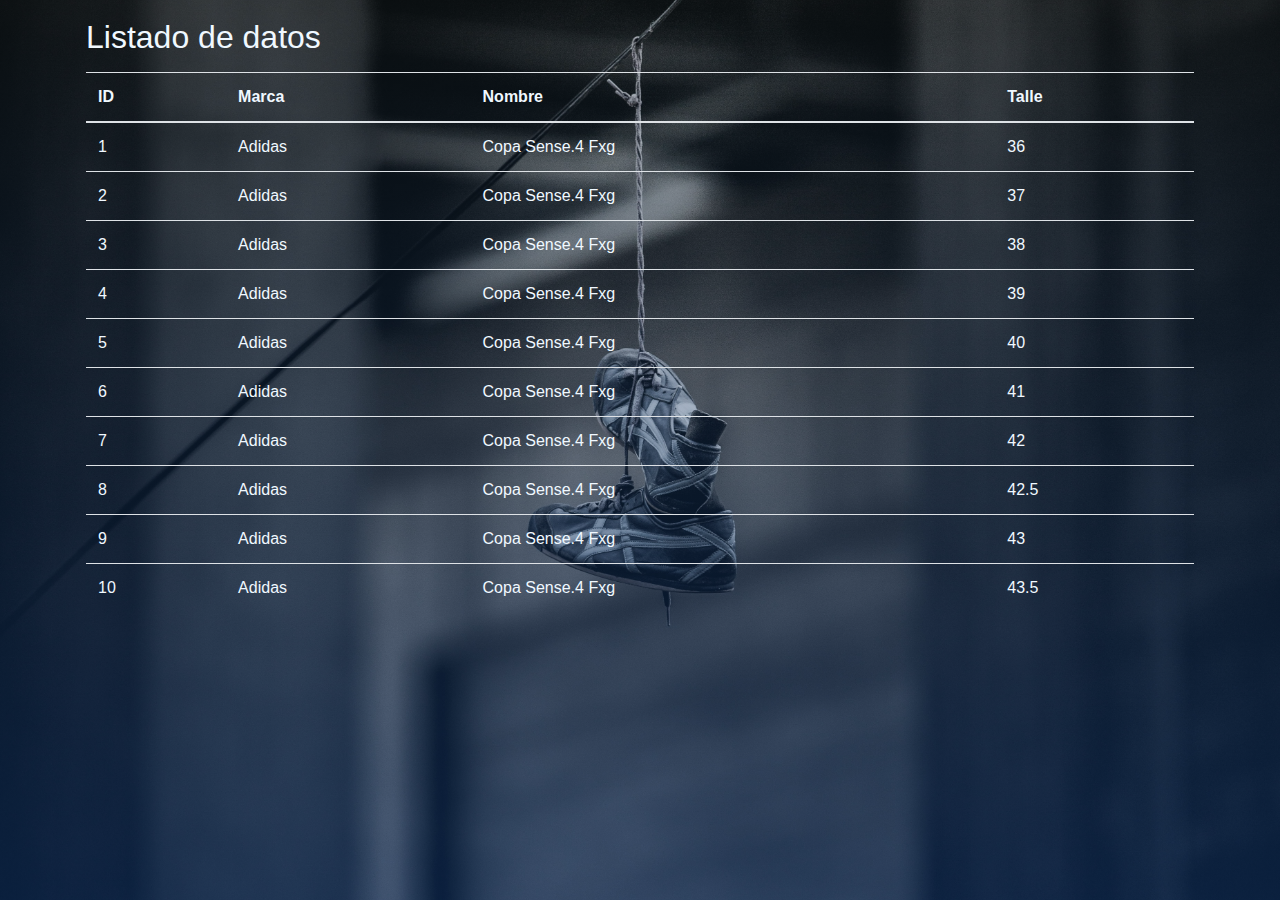
<file: adidascopa.html>
<!DOCTYPE html>
<html lang="en">

<head>
    <meta charset="UTF-8">
    <meta name="viewport"
        content="width=device-width, user-scalable=no, initial-scale=1.0, maximum-scale=1.0, minimum-scale=1.0">
    <link rel="stylesheet" href="https://stackpath.bootstrapcdn.com/bootstrap/4.3.1/css/bootstrap.min.css"
        integrity="sha384-ggOyR0iXCbMQv3Xipma34MD+dH/1fQ784/j6cY/iJTQUOhcWr7x9JvoRxT2MZw1T" crossorigin="anonymous">
    <title>NetBooties</title>
    <link rel="icon" type="image/jpg"  href="/assets/img/logobotines.png">

    <style>

        body{
            height: 100vh;
            background-image: linear-gradient(to top, rgba(4, 58, 133, 0.397) 0%, hsla(198, 74%, 6%, 0.288) 100%), url(/assets/img/fondocancha.jpg);
            background-repeat: no-repeat;
            background-position: center;
            background-size: cover; 
        }

        h2{
            color: aliceblue;
        }

        th{
            color: aliceblue;
        }
        
        td{
            color: aliceblue;
        }

        .card {
            box-shadow: 0 4px 8px 0 rgb(255, 246, 246);
            transition: 0.3s;
            width: 40%;
        }

        .card:hover {
            box-shadow: 0 8px 16px 0 rgb(255, 255, 255);
        }

        .container {
            padding: 2px 16px;
        }
    </style>
</head>

<body>

    <div class="container">
        <div class="row mt-3">
            <div class="col">
                <h2>Listado de datos</h2>
                <div class="my-3">
                    <table class="table" id="lista-usuarios">
                        <thead>
                            <tr>
                                <th scope="col">ID</th>
                                <th scope="col">Marca</th>
                                <th scope="col">Nombre</th>
                                <th scope="col">Talle</th>
                            </tr>
                        </thead>
                        <tbody>
                        </tbody>
                    </table>
                </div>
            </div>
        </div>
    </div>

    <script src="https://code.jquery.com/jquery-3.3.1.slim.min.js"
        integrity="sha384-q8i/X+965DzO0rT7abK41JStQIAqVgRVzpbzo5smXKp4YfRvH+8abtTE1Pi6jizo"
        crossorigin="anonymous"></script>
    <script src="https://cdnjs.cloudflare.com/ajax/libs/popper.js/1.14.7/umd/popper.min.js"
        integrity="sha384-UO2eT0CpHqdSJQ6hJty5KVphtPhzWj9WO1clHTMGa3JDZwrnQq4sF86dIHNDz0W1"
        crossorigin="anonymous"></script>
    <script src="https://stackpath.bootstrapcdn.com/bootstrap/4.3.1/js/bootstrap.min.js"
        integrity="sha384-JjSmVgyd0p3pXB1rRibZUAYoIIy6OrQ6VrjIEaFf/nJGzIxFDsf4x0xIM+B07jRM"
        crossorigin="anonymous"></script>
    <script src="/js/adidascopa.js"></script>

</body>

</html>
</file>
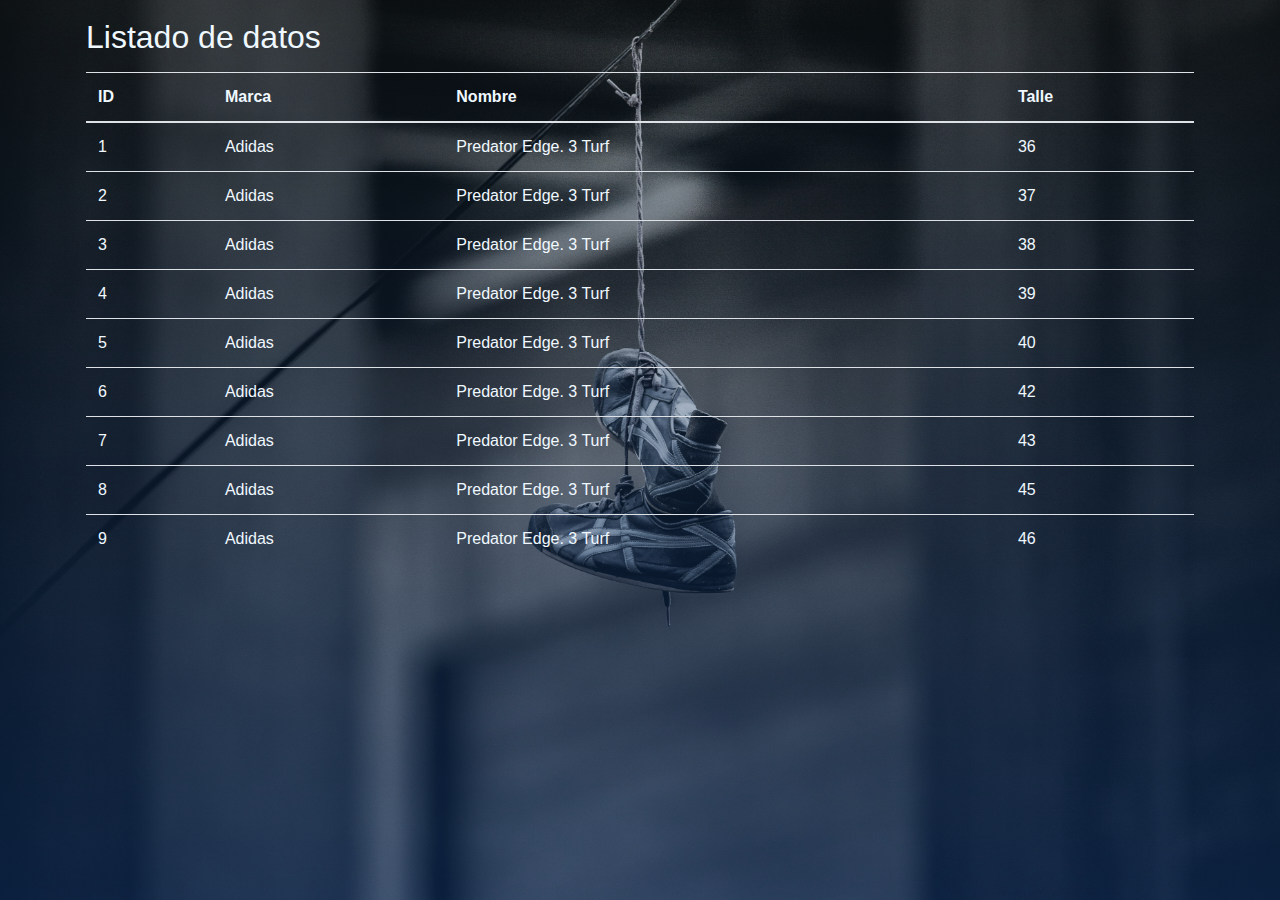
<file: adidaspredator.html>
<!DOCTYPE html>
<html lang="en">

<head>
    <meta charset="UTF-8">
    <meta name="viewport"
        content="width=device-width, user-scalable=no, initial-scale=1.0, maximum-scale=1.0, minimum-scale=1.0">
    <link rel="stylesheet" href="https://stackpath.bootstrapcdn.com/bootstrap/4.3.1/css/bootstrap.min.css"
        integrity="sha384-ggOyR0iXCbMQv3Xipma34MD+dH/1fQ784/j6cY/iJTQUOhcWr7x9JvoRxT2MZw1T" crossorigin="anonymous">
    <title>NetBooties</title>
    <link rel="icon" type="image/jpg"  href="/assets/img/logobotines.png">

    <style>

        body{
            height: 100vh;
            background-image: linear-gradient(to top, rgba(4, 58, 133, 0.397) 0%, hsla(198, 74%, 6%, 0.288) 100%), url(/assets/img/fondocancha.jpg);
            background-repeat: no-repeat;
            background-position: center;
            background-size: cover; 
        }

        h2{
            color: aliceblue;
        }

        th{
            color: aliceblue;
        }
        
        td{
            color: aliceblue;
        }

        .card {
            box-shadow: 0 4px 8px 0 rgb(255, 246, 246);
            transition: 0.3s;
            width: 40%;
        }

        .card:hover {
            box-shadow: 0 8px 16px 0 rgb(255, 255, 255);
        }

        .container {
            padding: 2px 16px;
        }
    </style>
</head>

<body>

    <div class="container">
        <div class="row mt-3">
            <div class="col">
                <h2>Listado de datos</h2>
                <div class="my-3">
                    <table class="table" id="lista-usuarios">
                        <thead>
                            <tr>
                                <th scope="col">ID</th>
                                <th scope="col">Marca</th>
                                <th scope="col">Nombre</th>
                                <th scope="col">Talle</th>
                            </tr>
                        </thead>
                        <tbody>
                        </tbody>
                    </table>
                </div>
            </div>
        </div>
    </div>

    <script src="https://code.jquery.com/jquery-3.3.1.slim.min.js"
        integrity="sha384-q8i/X+965DzO0rT7abK41JStQIAqVgRVzpbzo5smXKp4YfRvH+8abtTE1Pi6jizo"
        crossorigin="anonymous"></script>
    <script src="https://cdnjs.cloudflare.com/ajax/libs/popper.js/1.14.7/umd/popper.min.js"
        integrity="sha384-UO2eT0CpHqdSJQ6hJty5KVphtPhzWj9WO1clHTMGa3JDZwrnQq4sF86dIHNDz0W1"
        crossorigin="anonymous"></script>
    <script src="https://stackpath.bootstrapcdn.com/bootstrap/4.3.1/js/bootstrap.min.js"
        integrity="sha384-JjSmVgyd0p3pXB1rRibZUAYoIIy6OrQ6VrjIEaFf/nJGzIxFDsf4x0xIM+B07jRM"
        crossorigin="anonymous"></script>
    <script src="/js/adidaspredator.js"></script>

</body>

</html>
</file>
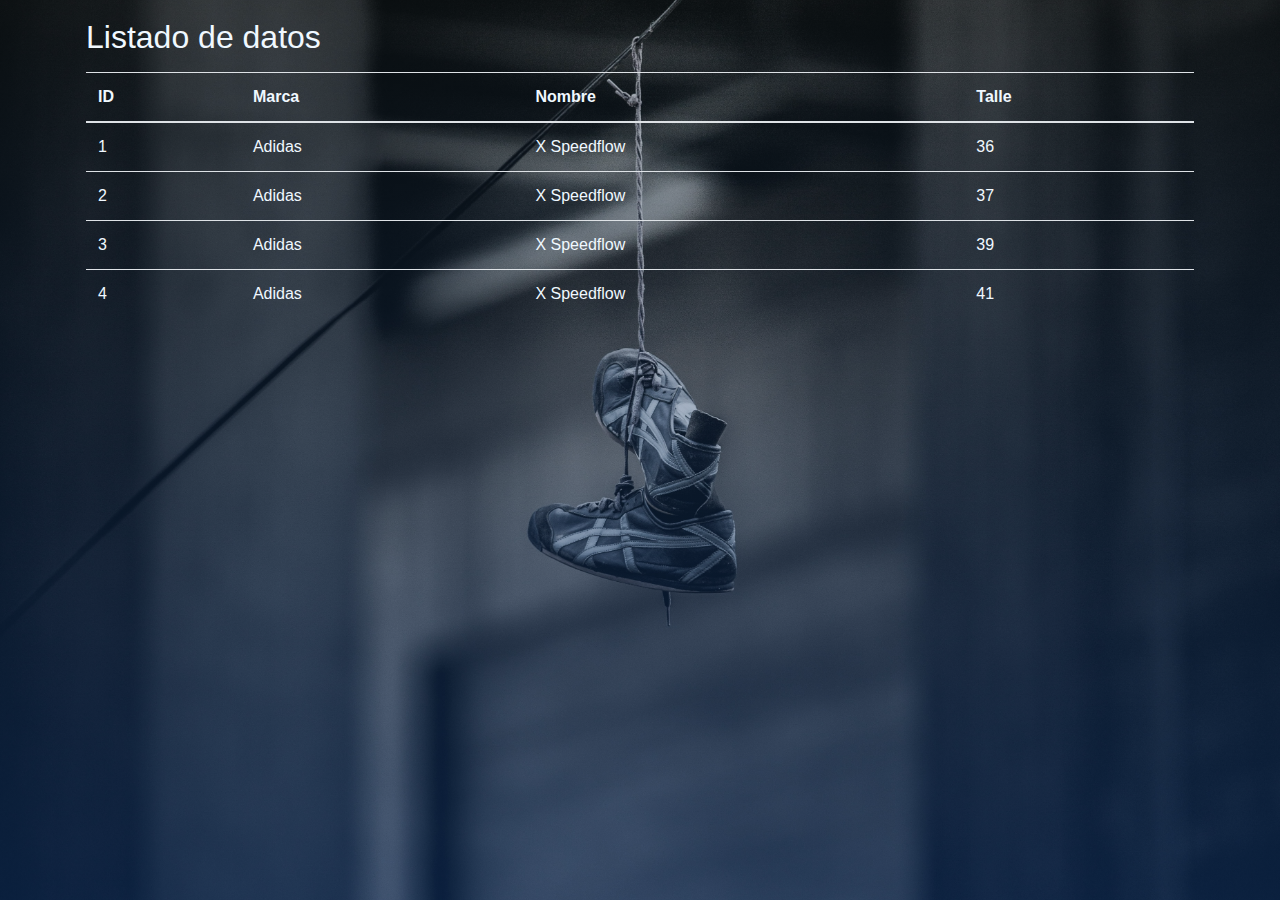
<file: adidasspeed.html>
<!DOCTYPE html>
<html lang="en">

<head>
    <meta charset="UTF-8">
    <meta name="viewport"
        content="width=device-width, user-scalable=no, initial-scale=1.0, maximum-scale=1.0, minimum-scale=1.0">
    <link rel="stylesheet" href="https://stackpath.bootstrapcdn.com/bootstrap/4.3.1/css/bootstrap.min.css"
        integrity="sha384-ggOyR0iXCbMQv3Xipma34MD+dH/1fQ784/j6cY/iJTQUOhcWr7x9JvoRxT2MZw1T" crossorigin="anonymous">
    <title>NetBooties</title>
    <link rel="icon" type="image/jpg"  href="/assets/img/logobotines.png">

    <style>

        body{
            height: 100vh;
            background-image: linear-gradient(to top, rgba(4, 58, 133, 0.397) 0%, hsla(198, 74%, 6%, 0.288) 100%), url(/assets/img/fondocancha.jpg);
            background-repeat: no-repeat;
            background-position: center;
            background-size: cover; 
        }

        h2{
            color: aliceblue;
        }

        th{
            color: aliceblue;
        }
        
        td{
            color: aliceblue;
        }

        .card {
            box-shadow: 0 4px 8px 0 rgb(255, 246, 246);
            transition: 0.3s;
            width: 40%;
        }

        .card:hover {
            box-shadow: 0 8px 16px 0 rgb(255, 255, 255);
        }

        .container {
            padding: 2px 16px;
        }
    </style>
</head>

<body>

    <div class="container">
        <div class="row mt-3">
            <div class="col">
                <h2>Listado de datos</h2>
                <div class="my-3">
                    <table class="table" id="lista-usuarios">
                        <thead>
                            <tr>
                                <th scope="col">ID</th>
                                <th scope="col">Marca</th>
                                <th scope="col">Nombre</th>
                                <th scope="col">Talle</th>
                            </tr>
                        </thead>
                        <tbody>
                        </tbody>
                    </table>
                </div>
            </div>
        </div>
    </div>

    <script src="https://code.jquery.com/jquery-3.3.1.slim.min.js"
        integrity="sha384-q8i/X+965DzO0rT7abK41JStQIAqVgRVzpbzo5smXKp4YfRvH+8abtTE1Pi6jizo"
        crossorigin="anonymous"></script>
    <script src="https://cdnjs.cloudflare.com/ajax/libs/popper.js/1.14.7/umd/popper.min.js"
        integrity="sha384-UO2eT0CpHqdSJQ6hJty5KVphtPhzWj9WO1clHTMGa3JDZwrnQq4sF86dIHNDz0W1"
        crossorigin="anonymous"></script>
    <script src="https://stackpath.bootstrapcdn.com/bootstrap/4.3.1/js/bootstrap.min.js"
        integrity="sha384-JjSmVgyd0p3pXB1rRibZUAYoIIy6OrQ6VrjIEaFf/nJGzIxFDsf4x0xIM+B07jRM"
        crossorigin="anonymous"></script>
    <script src="/js/adidasspeedflow.js"></script>

</body>

</html>
</file>
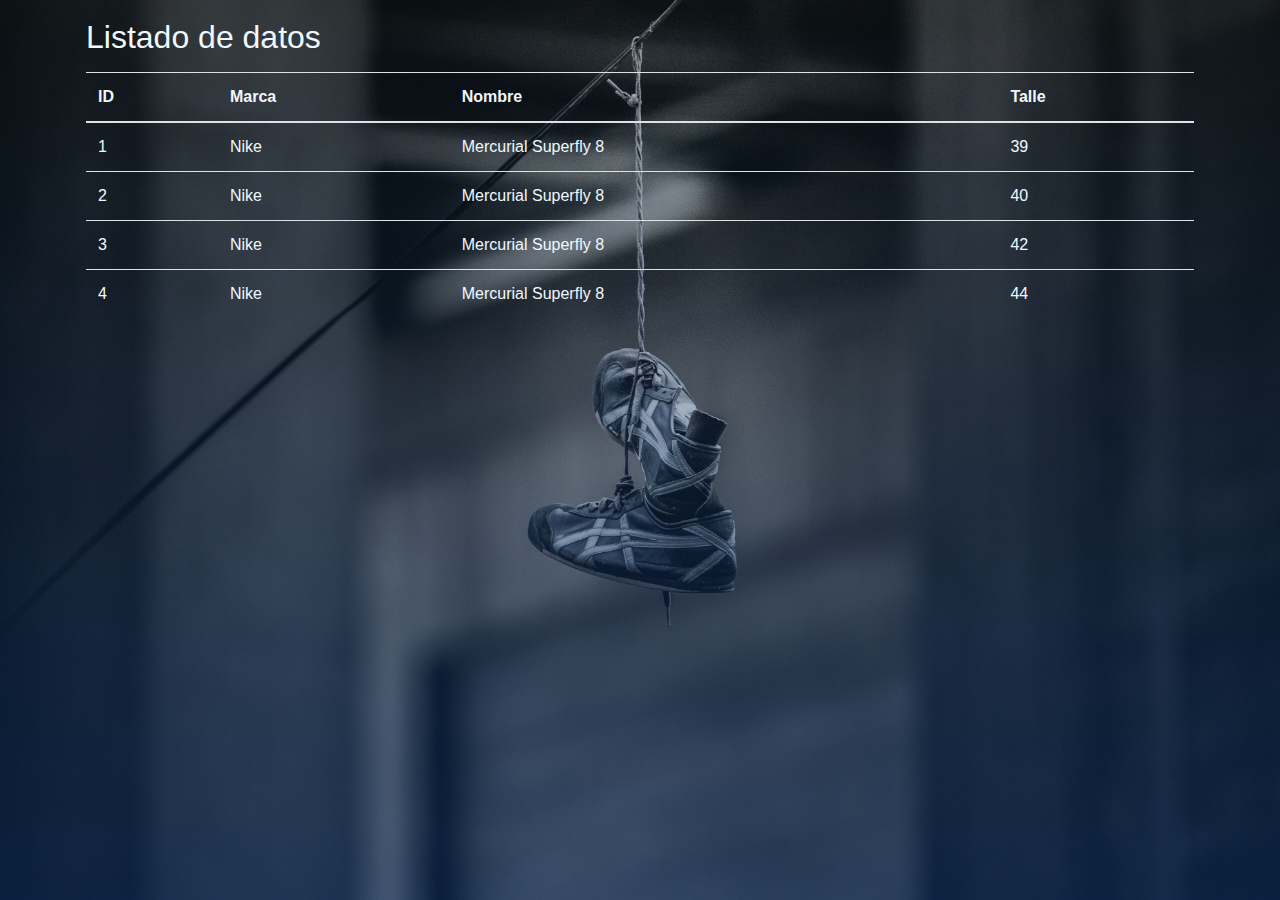
<file: nikemercurial.html>
<!DOCTYPE html>
<html lang="en">

<head>
    <meta charset="UTF-8">
    <meta name="viewport"
        content="width=device-width, user-scalable=no, initial-scale=1.0, maximum-scale=1.0, minimum-scale=1.0">
    <link rel="stylesheet" href="https://stackpath.bootstrapcdn.com/bootstrap/4.3.1/css/bootstrap.min.css"
        integrity="sha384-ggOyR0iXCbMQv3Xipma34MD+dH/1fQ784/j6cY/iJTQUOhcWr7x9JvoRxT2MZw1T" crossorigin="anonymous">
    <title>NetBooties</title>
    <link rel="icon" type="image/jpg"  href="/assets/img/logobotines.png">

    <style>

        body{
            height: 100vh;
            background-image: linear-gradient(to top, rgba(4, 58, 133, 0.397) 0%, hsla(198, 74%, 6%, 0.288) 100%), url(/assets/img/fondocancha.jpg);
            background-repeat: no-repeat;
            background-position: center;
            background-size: cover; 
        }

        h2{
            color: aliceblue;
        }

        th{
            color: aliceblue;
        }
        
        td{
            color: aliceblue;
        }

        .card {
            box-shadow: 0 4px 8px 0 rgb(255, 246, 246);
            transition: 0.3s;
            width: 40%;
        }

        .card:hover {
            box-shadow: 0 8px 16px 0 rgb(255, 255, 255);
        }

        .container {
            padding: 2px 16px;
        }
    </style>
</head>

<body>

    <div class="container">
        <div class="row mt-3">
            <div class="col">
                <h2>Listado de datos</h2>
                <div class="my-3">
                    <table class="table" id="lista-usuarios">
                        <thead>
                            <tr>
                                <th scope="col">ID</th>
                                <th scope="col">Marca</th>
                                <th scope="col">Nombre</th>
                                <th scope="col">Talle</th>
                            </tr>
                        </thead>
                        <tbody>
                        </tbody>
                    </table>
                </div>
            </div>
        </div>
    </div>

    <script src="https://code.jquery.com/jquery-3.3.1.slim.min.js"
        integrity="sha384-q8i/X+965DzO0rT7abK41JStQIAqVgRVzpbzo5smXKp4YfRvH+8abtTE1Pi6jizo"
        crossorigin="anonymous"></script>
    <script src="https://cdnjs.cloudflare.com/ajax/libs/popper.js/1.14.7/umd/popper.min.js"
        integrity="sha384-UO2eT0CpHqdSJQ6hJty5KVphtPhzWj9WO1clHTMGa3JDZwrnQq4sF86dIHNDz0W1"
        crossorigin="anonymous"></script>
    <script src="https://stackpath.bootstrapcdn.com/bootstrap/4.3.1/js/bootstrap.min.js"
        integrity="sha384-JjSmVgyd0p3pXB1rRibZUAYoIIy6OrQ6VrjIEaFf/nJGzIxFDsf4x0xIM+B07jRM"
        crossorigin="anonymous"></script>
    <script src="/js/nikesuperfly.js"></script>

</body>

</html>
</file>
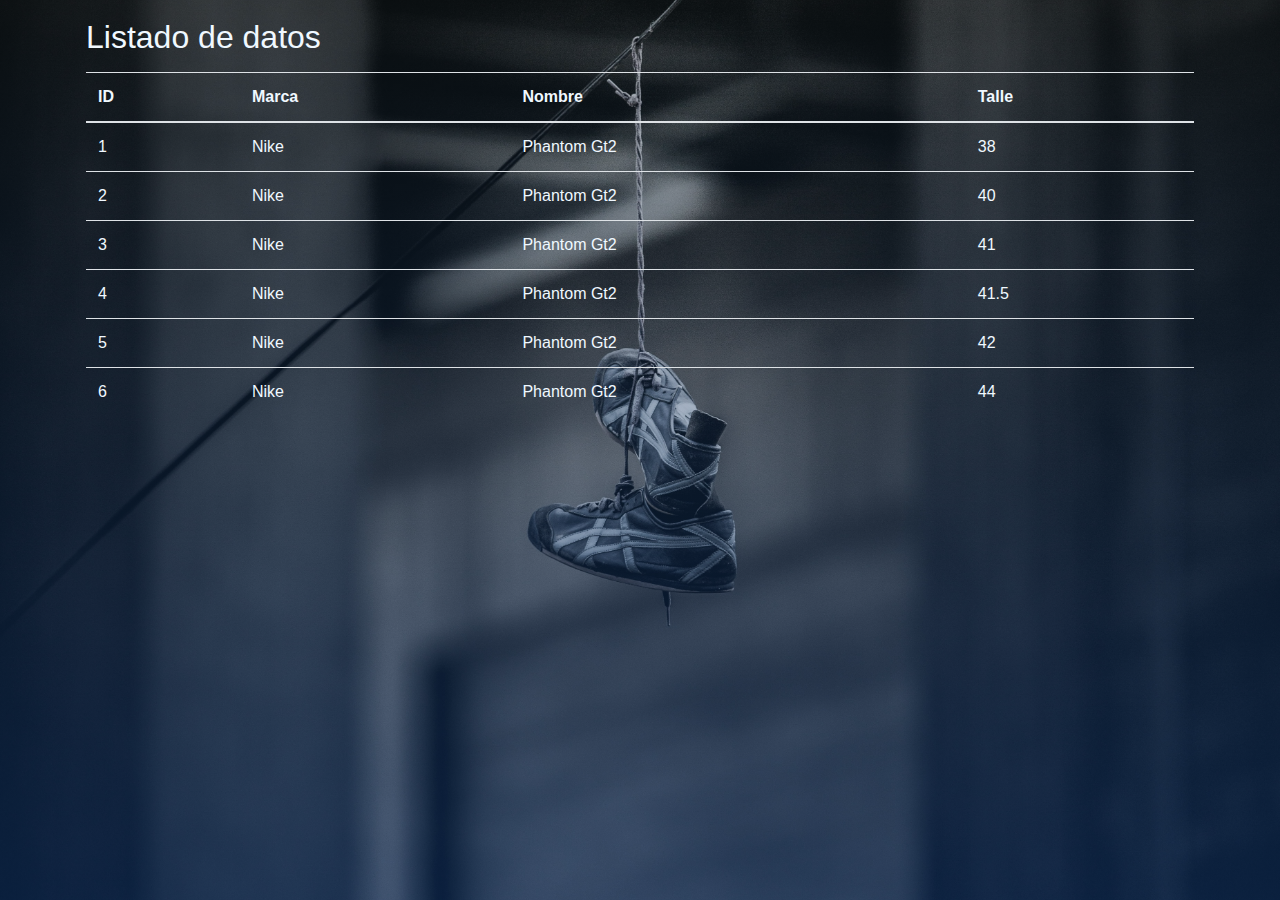
<file: nikephantom.html>
<!DOCTYPE html>
<html lang="en">

<head>
    <meta charset="UTF-8">
    <meta name="viewport"
        content="width=device-width, user-scalable=no, initial-scale=1.0, maximum-scale=1.0, minimum-scale=1.0">
    <link rel="stylesheet" href="https://stackpath.bootstrapcdn.com/bootstrap/4.3.1/css/bootstrap.min.css"
        integrity="sha384-ggOyR0iXCbMQv3Xipma34MD+dH/1fQ784/j6cY/iJTQUOhcWr7x9JvoRxT2MZw1T" crossorigin="anonymous">
    <title>NetBooties</title>
    <link rel="icon" type="image/jpg"  href="/assets/img/logobotines.png">

    <style>

        body{
            height: 100vh;
            background-image: linear-gradient(to top, rgba(4, 58, 133, 0.397) 0%, hsla(198, 74%, 6%, 0.288) 100%), url(/assets/img/fondocancha.jpg);
            background-repeat: no-repeat;
            background-position: center;
            background-size: cover; 
        }

        h2{
            color: aliceblue;
        }

        th{
            color: aliceblue;
        }
        
        td{
            color: aliceblue;
        }

        .card {
            box-shadow: 0 4px 8px 0 rgb(255, 246, 246);
            transition: 0.3s;
            width: 40%;
        }

        .card:hover {
            box-shadow: 0 8px 16px 0 rgb(255, 255, 255);
        }

        .container {
            padding: 2px 16px;
        }
    </style>
</head>

<body>

    <div class="container">
        <div class="row mt-3">
            <div class="col">
                <h2>Listado de datos</h2>
                <div class="my-3">
                    <table class="table" id="lista-usuarios">
                        <thead>
                            <tr>
                                <th scope="col">ID</th>
                                <th scope="col">Marca</th>
                                <th scope="col">Nombre</th>
                                <th scope="col">Talle</th>
                            </tr>
                        </thead>
                        <tbody>
                        </tbody>
                    </table>
                </div>
            </div>
        </div>
    </div>

    <script src="https://code.jquery.com/jquery-3.3.1.slim.min.js"
        integrity="sha384-q8i/X+965DzO0rT7abK41JStQIAqVgRVzpbzo5smXKp4YfRvH+8abtTE1Pi6jizo"
        crossorigin="anonymous"></script>
    <script src="https://cdnjs.cloudflare.com/ajax/libs/popper.js/1.14.7/umd/popper.min.js"
        integrity="sha384-UO2eT0CpHqdSJQ6hJty5KVphtPhzWj9WO1clHTMGa3JDZwrnQq4sF86dIHNDz0W1"
        crossorigin="anonymous"></script>
    <script src="https://stackpath.bootstrapcdn.com/bootstrap/4.3.1/js/bootstrap.min.js"
        integrity="sha384-JjSmVgyd0p3pXB1rRibZUAYoIIy6OrQ6VrjIEaFf/nJGzIxFDsf4x0xIM+B07jRM"
        crossorigin="anonymous"></script>
    <script src="/js/nikephantom.js"></script>

</body>

</html>
</file>
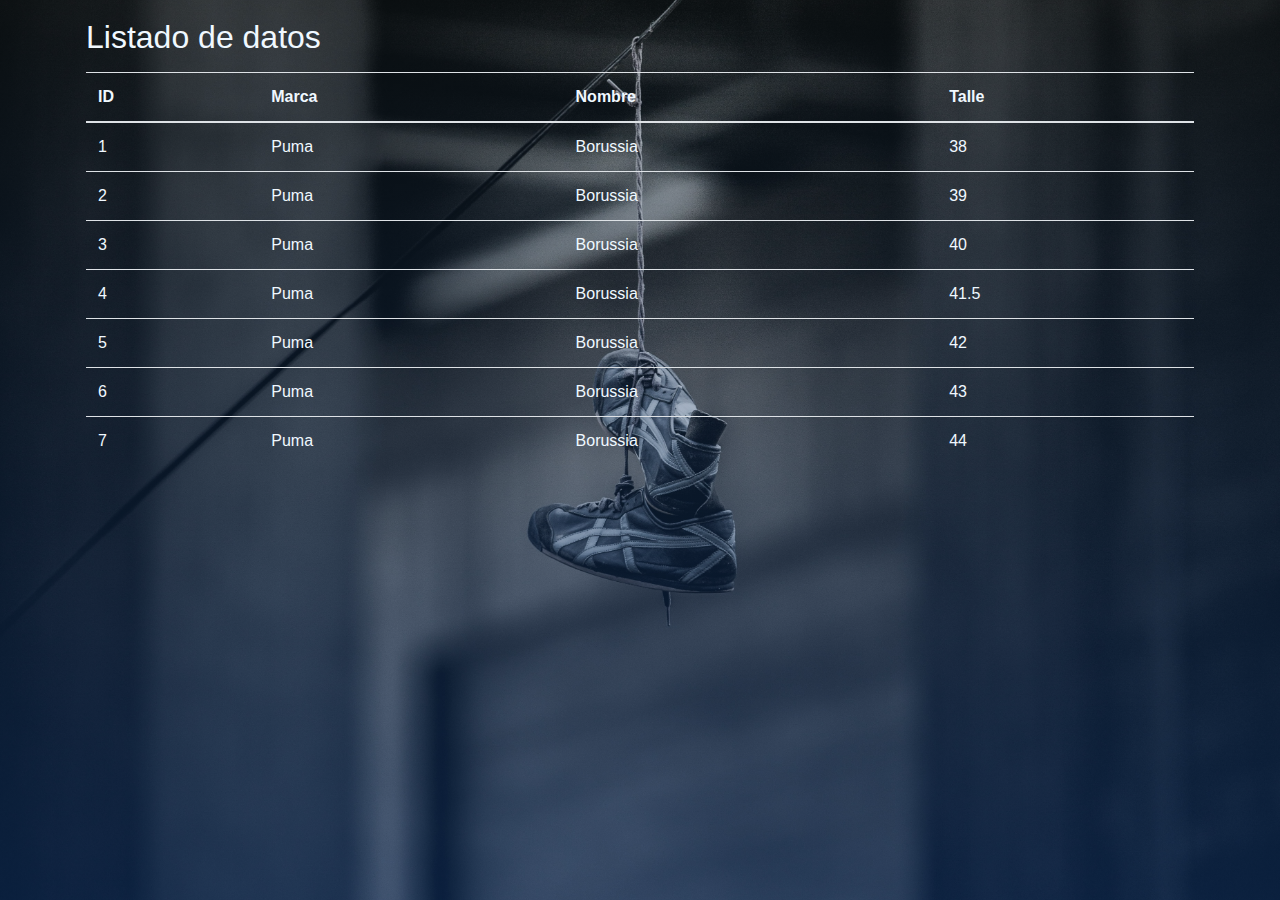
<file: pumaborussia.html>
<!DOCTYPE html>
<html lang="en">

<head>
    <meta charset="UTF-8">
    <meta name="viewport"
        content="width=device-width, user-scalable=no, initial-scale=1.0, maximum-scale=1.0, minimum-scale=1.0">
    <link rel="stylesheet" href="https://stackpath.bootstrapcdn.com/bootstrap/4.3.1/css/bootstrap.min.css"
        integrity="sha384-ggOyR0iXCbMQv3Xipma34MD+dH/1fQ784/j6cY/iJTQUOhcWr7x9JvoRxT2MZw1T" crossorigin="anonymous">
    <title>NetBooties</title>
    <link rel="icon" type="image/jpg"  href="/assets/img/logobotines.png">

    <style>

        body{
            height: 100vh;
            background-image: linear-gradient(to top, rgba(4, 58, 133, 0.397) 0%, hsla(198, 74%, 6%, 0.288) 100%), url(/assets/img/fondocancha.jpg);
            background-repeat: no-repeat;
            background-position: center;
            background-size: cover; 
        }

        h2{
            color: aliceblue;
        }

        th{
            color: aliceblue;
        }
        
        td{
            color: aliceblue;
        }

        .card {
            box-shadow: 0 4px 8px 0 rgb(255, 246, 246);
            transition: 0.3s;
            width: 40%;
        }

        .card:hover {
            box-shadow: 0 8px 16px 0 rgb(255, 255, 255);
        }

        .container {
            padding: 2px 16px;
        }
    </style>
</head>

<body>

    <div class="container">
        <div class="row mt-3">
            <div class="col">
                <h2>Listado de datos</h2>
                <div class="my-3">
                    <table class="table" id="lista-usuarios">
                        <thead>
                            <tr>
                                <th scope="col">ID</th>
                                <th scope="col">Marca</th>
                                <th scope="col">Nombre</th>
                                <th scope="col">Talle</th>
                            </tr>
                        </thead>
                        <tbody>
                        </tbody>
                    </table>
                </div>
            </div>
        </div>
    </div>

    <script src="https://code.jquery.com/jquery-3.3.1.slim.min.js"
        integrity="sha384-q8i/X+965DzO0rT7abK41JStQIAqVgRVzpbzo5smXKp4YfRvH+8abtTE1Pi6jizo"
        crossorigin="anonymous"></script>
    <script src="https://cdnjs.cloudflare.com/ajax/libs/popper.js/1.14.7/umd/popper.min.js"
        integrity="sha384-UO2eT0CpHqdSJQ6hJty5KVphtPhzWj9WO1clHTMGa3JDZwrnQq4sF86dIHNDz0W1"
        crossorigin="anonymous"></script>
    <script src="https://stackpath.bootstrapcdn.com/bootstrap/4.3.1/js/bootstrap.min.js"
        integrity="sha384-JjSmVgyd0p3pXB1rRibZUAYoIIy6OrQ6VrjIEaFf/nJGzIxFDsf4x0xIM+B07jRM"
        crossorigin="anonymous"></script>
    <script src="/js/pumaborussia.js"></script>

</body>

</html>
</file>
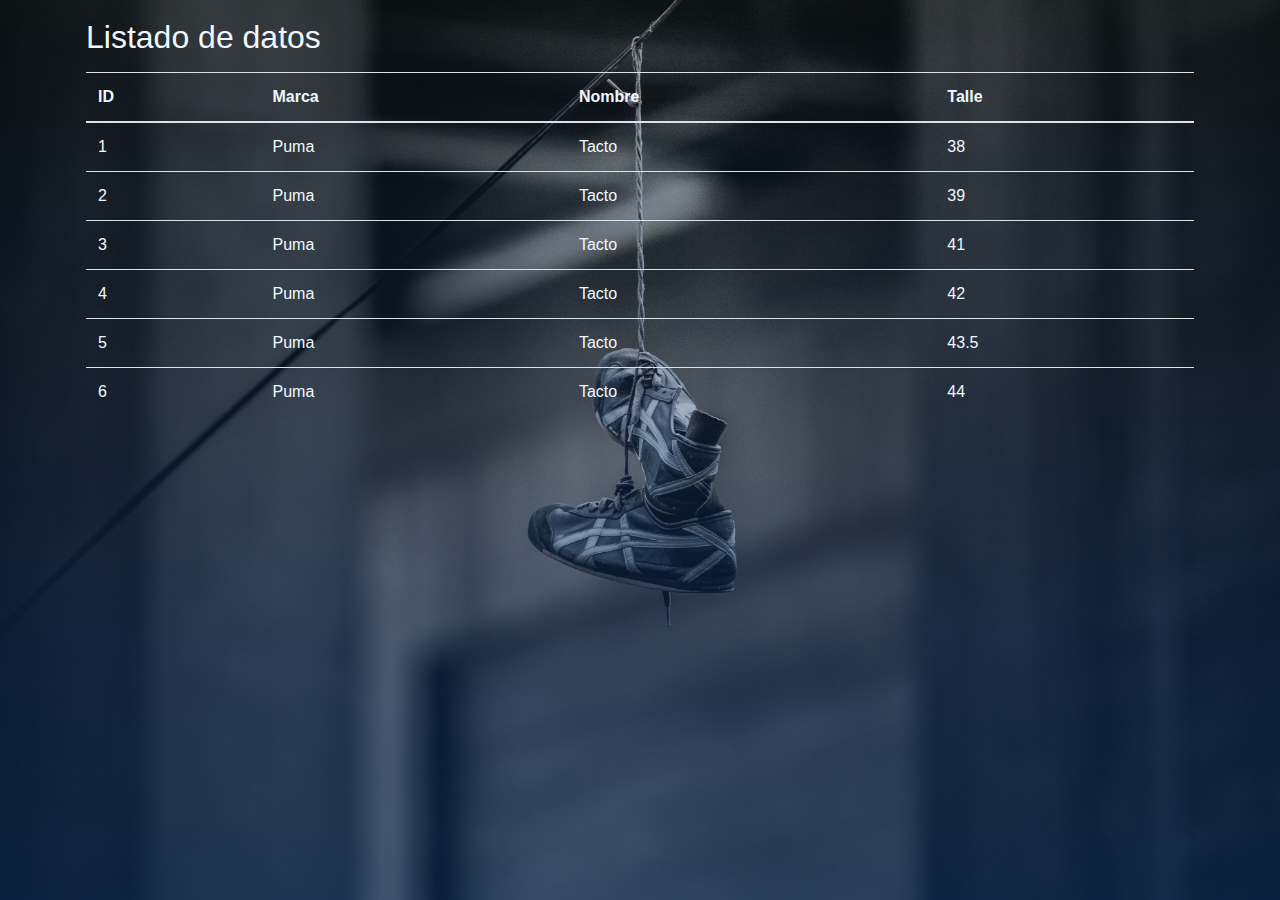
<file: pumatacto.html>
<!DOCTYPE html>
<html lang="en">

<head>
    <meta charset="UTF-8">
    <meta name="viewport"
        content="width=device-width, user-scalable=no, initial-scale=1.0, maximum-scale=1.0, minimum-scale=1.0">
    <link rel="stylesheet" href="https://stackpath.bootstrapcdn.com/bootstrap/4.3.1/css/bootstrap.min.css"
        integrity="sha384-ggOyR0iXCbMQv3Xipma34MD+dH/1fQ784/j6cY/iJTQUOhcWr7x9JvoRxT2MZw1T" crossorigin="anonymous">
    <title>NetBooties</title>
    <link rel="icon" type="image/jpg"  href="/assets/img/logobotines.png">

    <style>

        body{
            height: 100vh;
            background-image: linear-gradient(to top, rgba(4, 58, 133, 0.397) 0%, hsla(198, 74%, 6%, 0.288) 100%), url(/assets/img/fondocancha.jpg);
            background-repeat: no-repeat;
            background-position: center;
            background-size: cover; 
        }

        h2{
            color: aliceblue;
        }

        th{
            color: aliceblue;
        }
        
        td{
            color: aliceblue;
        }

        .card {
            box-shadow: 0 4px 8px 0 rgb(255, 246, 246);
            transition: 0.3s;
            width: 40%;
        }

        .card:hover {
            box-shadow: 0 8px 16px 0 rgb(255, 255, 255);
        }

        .container {
            padding: 2px 16px;
        }
    </style>
</head>

<body>

    <div class="container">
        <div class="row mt-3">
            <div class="col">
                <h2>Listado de datos</h2>
                <div class="my-3">
                    <table class="table" id="lista-usuarios">
                        <thead>
                            <tr>
                                <th scope="col">ID</th>
                                <th scope="col">Marca</th>
                                <th scope="col">Nombre</th>
                                <th scope="col">Talle</th>
                            </tr>
                        </thead>
                        <tbody>
                        </tbody>
                    </table>
                </div>
            </div>
        </div>
    </div>

    <script src="https://code.jquery.com/jquery-3.3.1.slim.min.js"
        integrity="sha384-q8i/X+965DzO0rT7abK41JStQIAqVgRVzpbzo5smXKp4YfRvH+8abtTE1Pi6jizo"
        crossorigin="anonymous"></script>
    <script src="https://cdnjs.cloudflare.com/ajax/libs/popper.js/1.14.7/umd/popper.min.js"
        integrity="sha384-UO2eT0CpHqdSJQ6hJty5KVphtPhzWj9WO1clHTMGa3JDZwrnQq4sF86dIHNDz0W1"
        crossorigin="anonymous"></script>
    <script src="https://stackpath.bootstrapcdn.com/bootstrap/4.3.1/js/bootstrap.min.js"
        integrity="sha384-JjSmVgyd0p3pXB1rRibZUAYoIIy6OrQ6VrjIEaFf/nJGzIxFDsf4x0xIM+B07jRM"
        crossorigin="anonymous"></script>
    <script src="/js/pumatacto.js"></script>

</body>

</html>
</file>
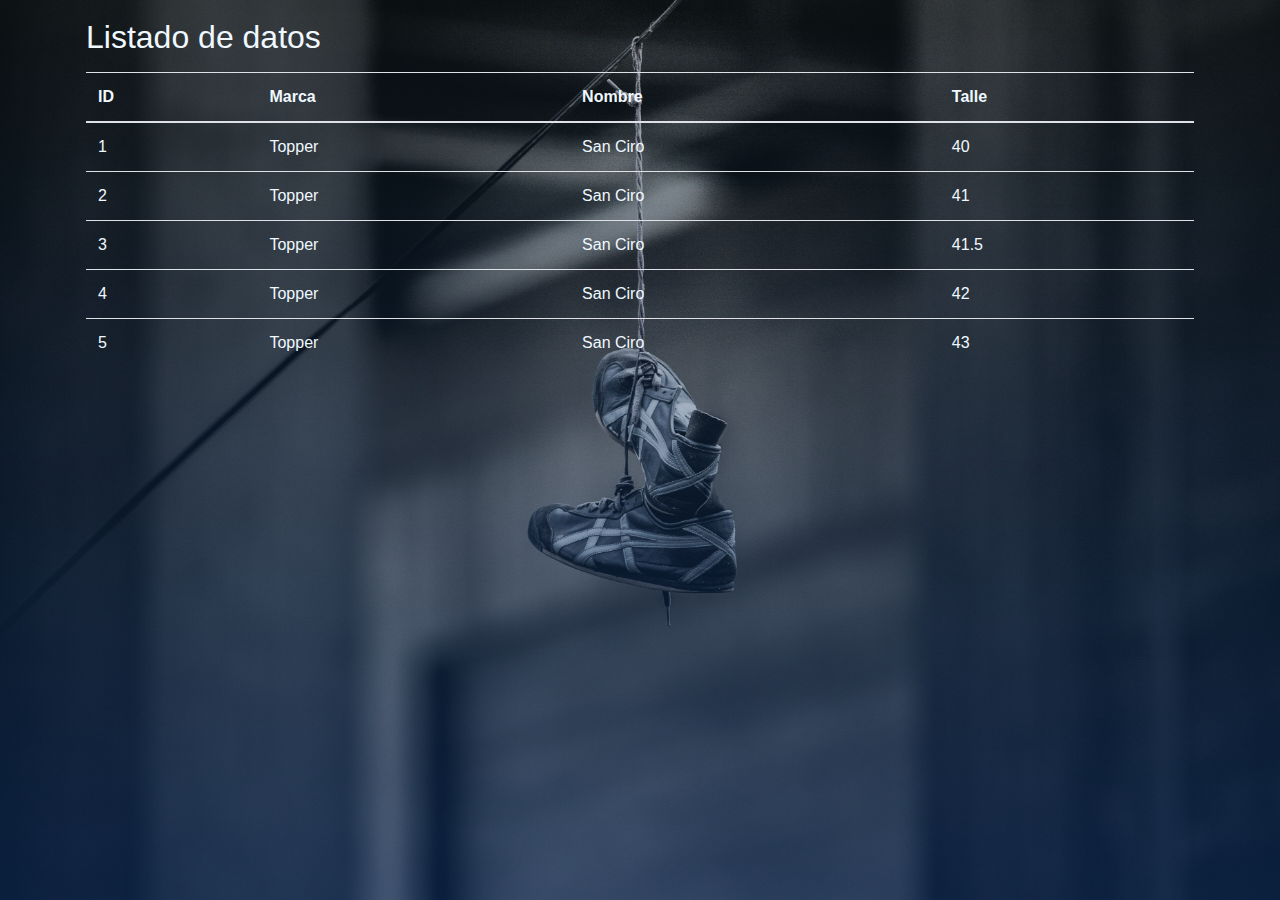
<file: topper.html>
<!DOCTYPE html>
<html lang="en">

<head>
    <meta charset="UTF-8">
    <meta name="viewport"
        content="width=device-width, user-scalable=no, initial-scale=1.0, maximum-scale=1.0, minimum-scale=1.0">
    <link rel="stylesheet" href="https://stackpath.bootstrapcdn.com/bootstrap/4.3.1/css/bootstrap.min.css"
        integrity="sha384-ggOyR0iXCbMQv3Xipma34MD+dH/1fQ784/j6cY/iJTQUOhcWr7x9JvoRxT2MZw1T" crossorigin="anonymous">
    <title>NetBooties</title>
    <link rel="icon" type="image/jpg"  href="/assets/img/logobotines.png">

    <style>

        body{
            height: 100vh;
            background-image: linear-gradient(to top, rgba(4, 58, 133, 0.397) 0%, hsla(198, 74%, 6%, 0.288) 100%), url(/assets/img/fondocancha.jpg);
            background-repeat: no-repeat;
            background-position: center;
            background-size: cover; 
        }

        h2{
            color: aliceblue;
        }

        th{
            color: aliceblue;
        }
        
        td{
            color: aliceblue;
        }

        .card {
            box-shadow: 0 4px 8px 0 rgb(255, 246, 246);
            transition: 0.3s;
            width: 40%;
        }

        .card:hover {
            box-shadow: 0 8px 16px 0 rgb(255, 255, 255);
        }

        .container {
            padding: 2px 16px;
        }
    </style>
</head>

<body>

    <div class="container">
        <div class="row mt-3">
            <div class="col">
                <h2>Listado de datos</h2>
                <div class="my-3">
                    <table class="table" id="lista-usuarios">
                        <thead>
                            <tr>
                                <th scope="col">ID</th>
                                <th scope="col">Marca</th>
                                <th scope="col">Nombre</th>
                                <th scope="col">Talle</th>
                            </tr>
                        </thead>
                        <tbody>
                        </tbody>
                    </table>
                </div>
            </div>
        </div>
    </div>

    <script src="https://code.jquery.com/jquery-3.3.1.slim.min.js"
        integrity="sha384-q8i/X+965DzO0rT7abK41JStQIAqVgRVzpbzo5smXKp4YfRvH+8abtTE1Pi6jizo"
        crossorigin="anonymous"></script>
    <script src="https://cdnjs.cloudflare.com/ajax/libs/popper.js/1.14.7/umd/popper.min.js"
        integrity="sha384-UO2eT0CpHqdSJQ6hJty5KVphtPhzWj9WO1clHTMGa3JDZwrnQq4sF86dIHNDz0W1"
        crossorigin="anonymous"></script>
    <script src="https://stackpath.bootstrapcdn.com/bootstrap/4.3.1/js/bootstrap.min.js"
        integrity="sha384-JjSmVgyd0p3pXB1rRibZUAYoIIy6OrQ6VrjIEaFf/nJGzIxFDsf4x0xIM+B07jRM"
        crossorigin="anonymous"></script>
    <script src="/js/topper.js"></script>

</body>

</html>
</file>
